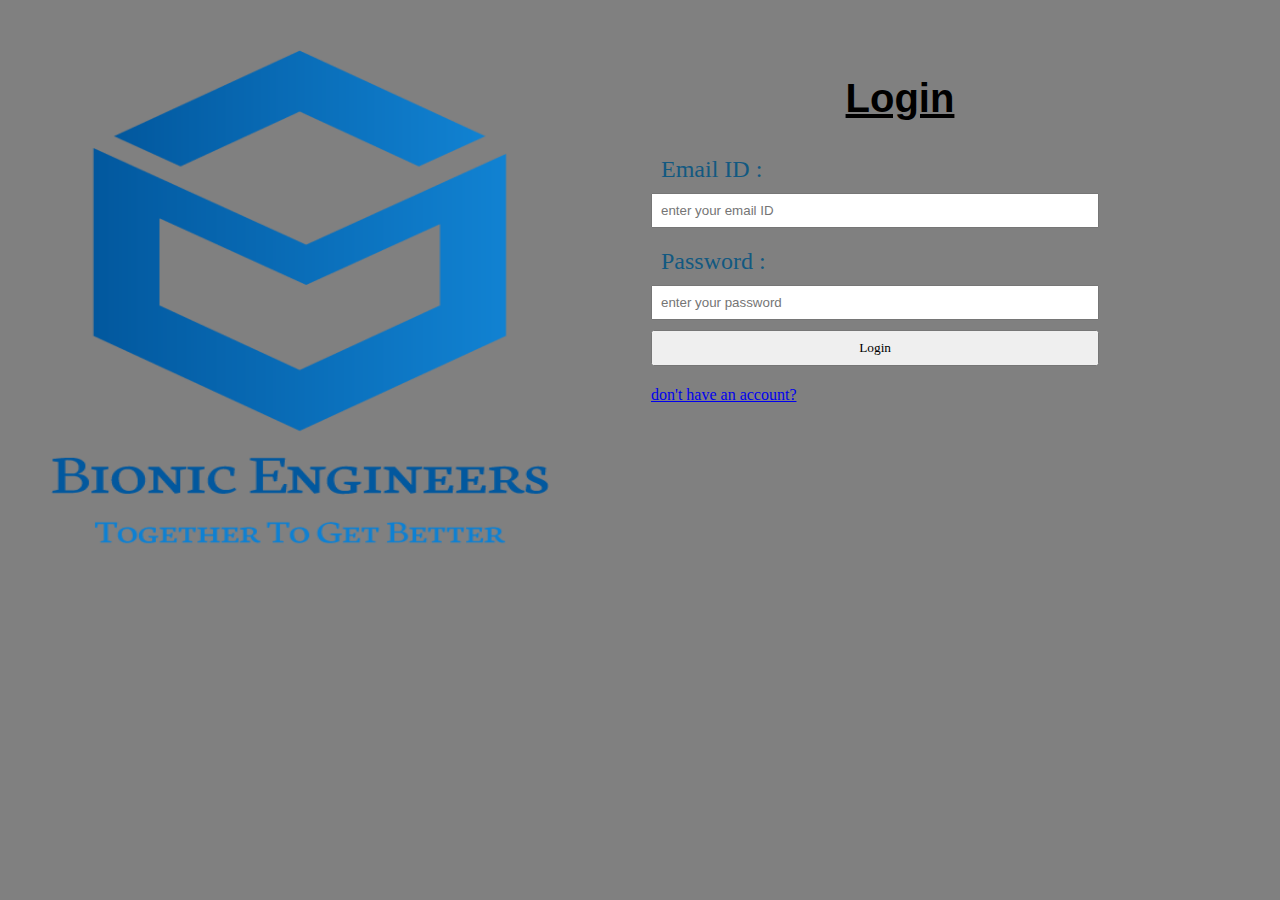
<file: index.html>
<!DOCTYPE html>
<html>
    <head>
        <title>resume- Login</title>
        <meta charset="utf-8">
        <meta name="viewport" content="width=device-width, initial-scale=1.0">
        <link rel="stylesheet" type="text/css" href="resume_style.css"    
    </head>

    <body>
    <header>
        <div class="head">
            <img src="Bionic.png" alt="Bionic Engineer Logo" ">
        </div>
    </header>
        <main>
            <div class="cred">
                <h2>Login</h2>
                <form class="getin" action="index.php" method="POST">
                
                <div class="email">
                    <label Class="label">Email ID :</label>
                    <input type="text" id="email" name="email" placeholder="enter your email ID"/>
                </div>

                <div class="password">
                    <label Class="label">Password :</label>
                    <input type="password" id="password" name="password" placeholder="enter your password"/>
                </div>

                <div class="button">
                    <input class="button" type="submit" value="Login" name="submit" id="submit">                
                </div> 
                <div class="signup">
                    <a href="resume_signup.html">don't have an account?</a>
                </div> 
            </div>   
            
        </main>
    </body>
</html>
</file>
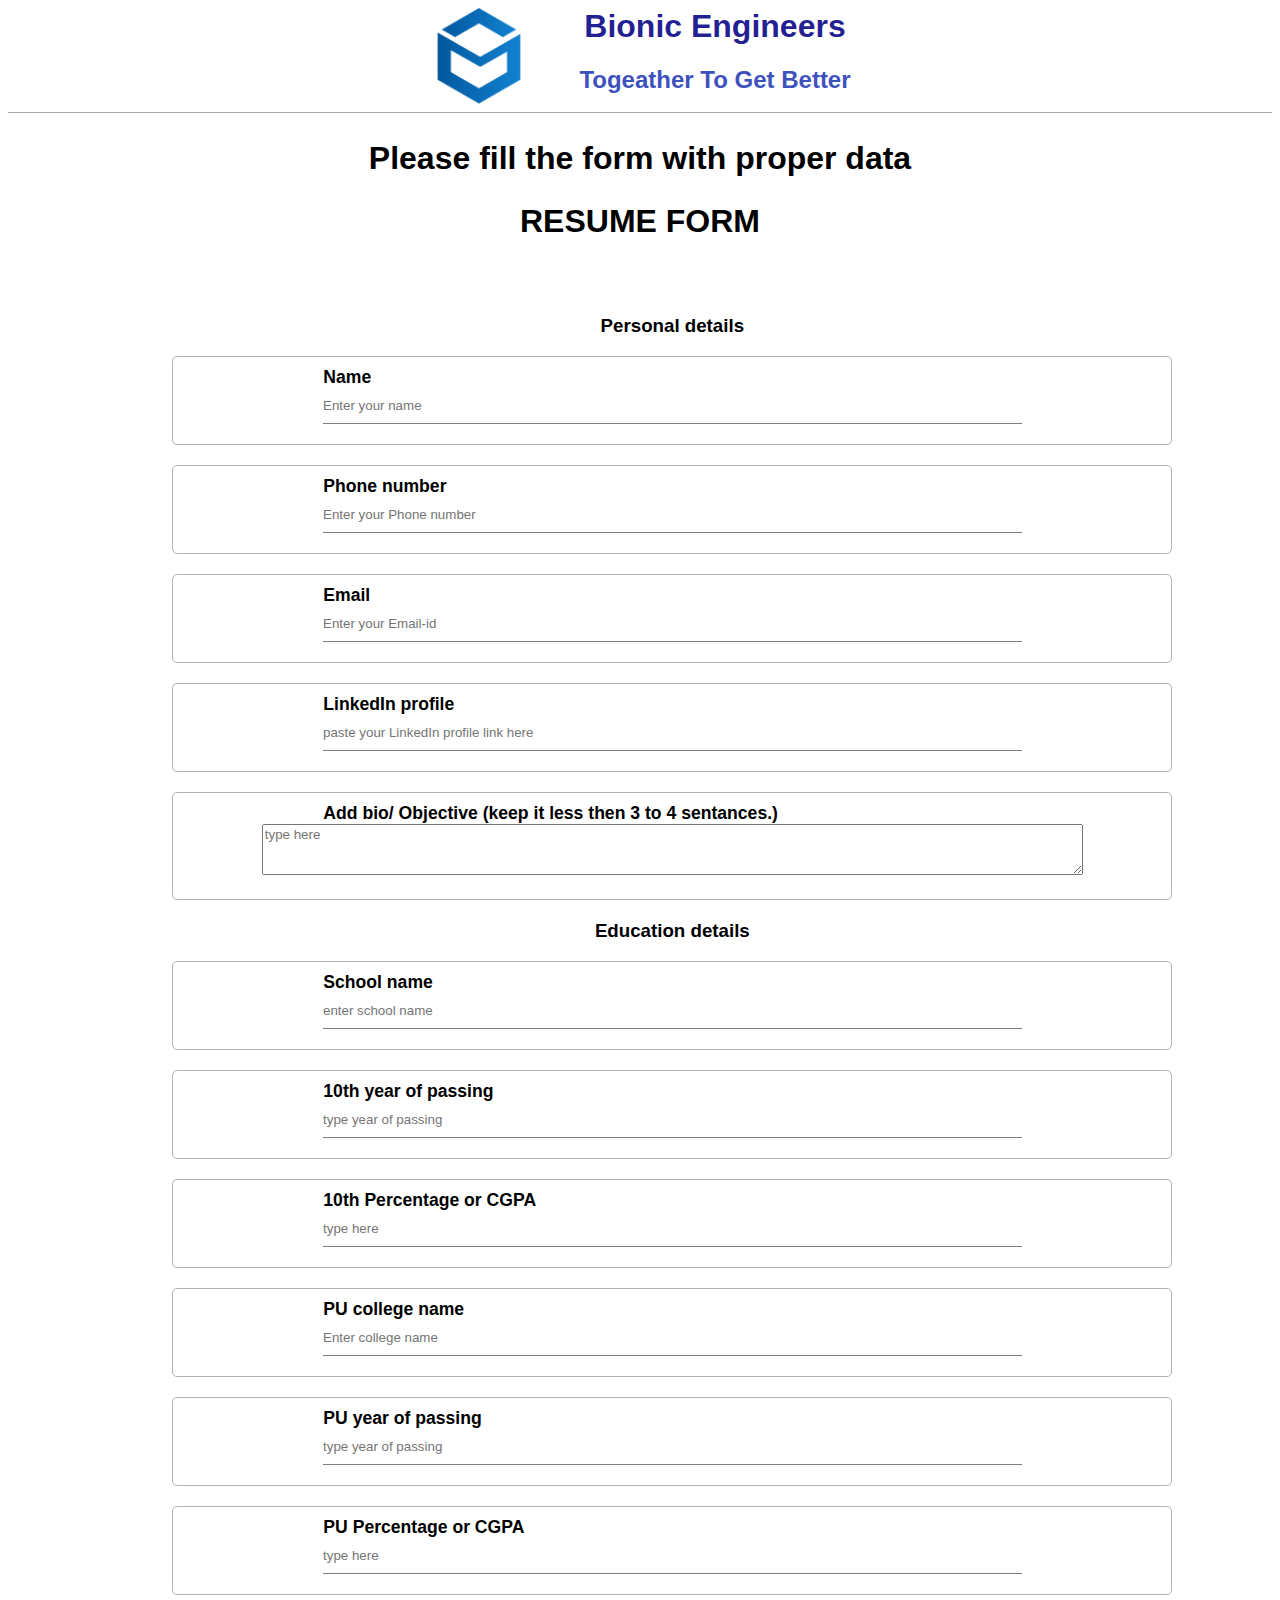
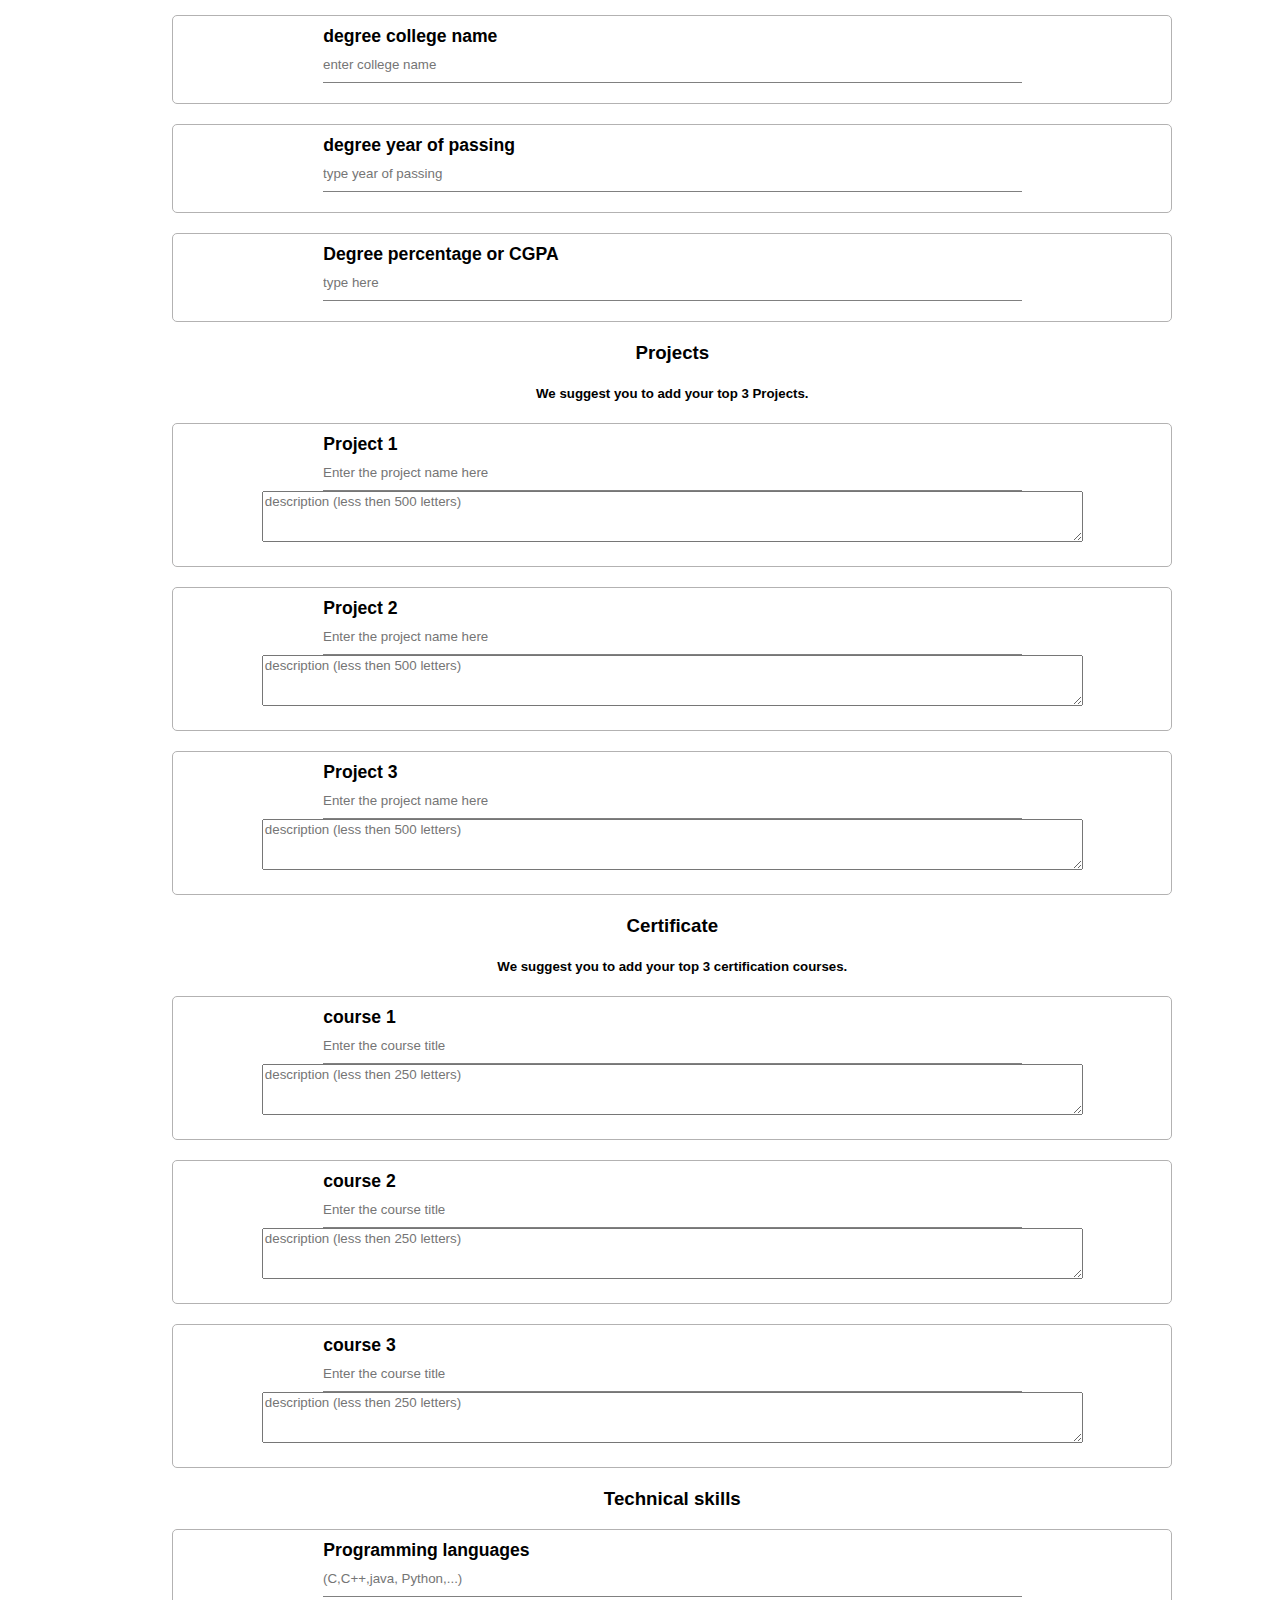
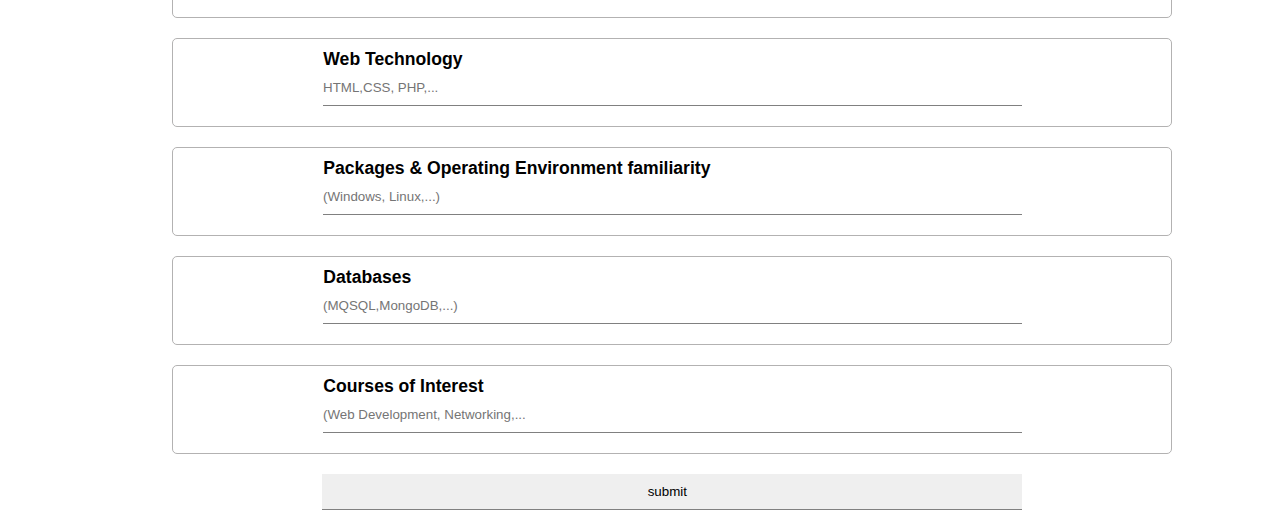
<file: resume_form.html>
<!DOCTYPE html>
<head>
  <meta charset="UTF-8" />
  <meta name="vieww" content="description" />
  <title>resume- form</title>
  <link rel="stylesheet" href="resume_style_form.css" />
</head>
<body>
  <header>
    <div class="head">
      <img src="Bionic1.png" alt="Bionic Engineer Logo" ">
    </div>
    <div class="cname">
      <h1>Bionic Engineers</h1>
      <h2>Togeather To Get Better</h2>
    </div>
  </header>
  <section>
    <h2 class="aname">Please fill the form with proper data</h2>
    <h2 class="aname">RESUME FORM</h2>
    
    <div class="aform">
      <form method="POST" action="resume_index.php">
        <h3>Personal details</h3>
        <div class="form-grp">
          <label for="name">Name</label>
          <input
            class="c-input"
            type="text"
            id="name"
            name="name"
            placeholder="Enter your name"
            required
          />
        </div>
        <div class="form-grp">
          <label for="phone">Phone number</label>
          <input
            class="c-input"
            type="text"
            id="phone"
            name="phone"
            placeholder="Enter your Phone number"
            required
          />
        </div>
        <div class="form-grp">
          <label for="email">Email</label>
          <input
            class="c-input"
            type="text"
            id="email"
            name="email"
            placeholder="Enter your Email-id"
            required
          />
        </div>
        
        <div class="form-grp">
          <label for="LinkedIn">LinkedIn profile</label>
          <input
            class="c-input"
            type="text"
            id="LinkedIn"
            name="LinkedIn"
            placeholder="paste your LinkedIn profile link here"
          />
        </div>
        <div class="form-grp">
          <label for="bio">Add bio/ Objective (keep it less then 3 to 4 sentances.)</label>
          <textarea
            class="c-input"
            rows="3"
            cols="100"
            maxlength="250"
            type="text"
            id="bio"
            name="bio"
            placeholder="type here"
            required
          ></textarea>
        </div>
        <h3>Education details</h3>
        <div class="form-grp">
          <label for="school">School name</label>
          <input
            class="c-input"
            type="text"
            id="school"
            name="school"
            placeholder="enter school name"
            required
          />
        </div>
        <div class="form-grp">
          <label for="syop">10th year of passing</label>
          <input
            class="c-input"
            type="number"
            id="syop"
            name="syop"
            placeholder="type year of passing"
            required
          />
        </div>
        <div class="form-grp">
          <label for="sp">10th Percentage or CGPA</label>
          <input
            class="c-input"
            type="text"
            id="sp"
            name="sp"
            placeholder="type here"
            required
          />
        </div>
        <div class="form-grp">
          <label for="puc">PU college name</label>
          <input
            class="c-input"
            type="text"
            id="puc"
            name="puc"
            placeholder="Enter college name"
            required
          />
        </div>
        <div class="form-grp">
          <label for="pyop">PU year of passing</label>
          <input
            class="c-input"
            type="number"
            id="pyop"
            name="pyop"
            placeholder="type year of passing"
            required
          />
        </div>
        <div class="form-grp">
          <label for="pp">PU Percentage or CGPA</label>
          <input
            class="c-input"
            type="text"
            id="pp"
            name="pp"
            placeholder="type here"
            required
          />
        </div>
        <div class="form-grp">
          <label for="degree">degree college name</label>
          <input
            class="c-input"
            type="text"
            id="degree"
            name="degree"
            placeholder="enter college name"
          />
        </div>
        <div class="form-grp">
          <label for="dyop">degree year of passing</label>
          <input
            class="c-input"
            type="number"
            id="dyop"
            name="dyop"
            placeholder="type year of passing"
          />
        </div>
        <div class="form-grp">
          <label for="dp">Degree percentage or CGPA</label>
          <input
            class="c-input"
            type="text"
            id="dp"
            name="dp"
            placeholder="type here"
            required
          />
        </div>
        <h3>Projects</h3>
        <h5>We suggest you to add your top 3 Projects.</h5>
        <div class="form-grp">
          <label for="p1">Project 1 </label>
          <input
            class="c-input"
            type="text"
            id="p1"
            name="p1"
            placeholder="Enter the project name here"
          />
          <textarea
          rows="3"
          cols="100"
          maxlength="500"
            class="c-input"
            type="text"
            id="p11"
            name="p11"
            placeholder="description (less then 500 letters)"
          ></textarea>
        </div>
        <div class="form-grp">
          <label for="p2">Project 2 </label>
          <input
            class="c-input"
            type="text"
            id="p2"
            name="p2"
            placeholder="Enter the project name here"
          />
          <textarea
          rows="3"
          cols="100"
          maxlength="500"
            class="c-input"
            type="text"
            id="p22"
            name="p22"
            placeholder="description (less then 500 letters)"
          ></textarea>
        </div>
        <div class="form-grp">
          <label for="p3">Project 3 </label>
          <input
            class="c-input"
            type="text"
            id="p3"
            name="p3"
            placeholder="Enter the project name here"
          />
          <textarea
          rows="3"
          cols="100"
          maxlength="500"
            class="c-input"
            type="text"
            id="p33"
            name="p33"
            placeholder="description (less then 500 letters)"
          ></textarea>
        </div>
        <h3>Certificate</h3>
        <h5>We suggest you to add your top 3 certification courses.</h5>
        <div class="form-grp">
          <label for="c1">course 1 </label>
          <input
            class="c-input"
            type="text"
            id="c1"
            name="c1"
            placeholder="Enter the course title"
          />
          <textarea
          rows="3"
          cols="100"
          maxlength="250"
            class="c-input"
            type="text"
            id="c11"
            name="c11"
            placeholder="description (less then 250 letters)"
          ></textarea>
        </div>
        <div class="form-grp">
          <label for="c2">course 2 </label>
          <input
            class="c-input"
            type="text"
            id="c2"
            name="c2"
            placeholder="Enter the course title"
          />
          <textarea
          rows="3"
          cols="100"
          maxlength="250"
            class="c-input"
            type="text"
            id="c22"
            name="c22"
            placeholder="description (less then 250 letters)"
          ></textarea>
        </div>
        <div class="form-grp">
          <label for="c3">course 3 </label>
          <input
            class="c-input"
            type="text"
            id="c3"
            name="c3"
            placeholder="Enter the course title"
          />
          <textarea
          rows="3"
          cols="100"
          maxlength="250"
            class="c-input"
            type="text"
            id="c33"
            name="c33"
            placeholder="description (less then 250 letters)"
          ></textarea>
        </div>
        <h3>Technical skills</h3>
        
        <div class="form-grp">
          <label for="prog">Programming languages</label>
          <input
            class="c-input"
            type="text"
            id="prog"
            name="prog"
            placeholder="(C,C++,java, Python,...)"
          />
        </div>
        <div class="form-grp">
          <label for="web">Web Technology</label>
          <input
            class="c-input"
            type="text"
            id="web"
            name="web"
            placeholder="HTML,CSS, PHP,..."
          />
        </div>
        <div class="form-grp">
          <label for="os">Packages & Operating Environment familiarity</label>
          <input
            class="c-input"
            type="text"
            id="os"
            name="os"
            placeholder="(Windows, Linux,...)"
          />
        </div>
        <div class="form-grp">
          <label for="db">Databases</label>
          <input
            class="c-input"
            type="text"
            id="db"
            name="db"
            placeholder="(MQSQL,MongoDB,...)"
          />
        </div>
        <div class="form-grp">
          <label for="cs">Courses of Interest</label>
          <input
            class="c-input"
            type="text"
            id="cs"
            name="cs"
            placeholder="(Web Development, Networking,..."
          />
        </div>
        <div  class="button">
          <input class="button"type="submit"value="submit"name=" ">
          </div>
      </form>
    </div>
  </section>
</body>
</file>
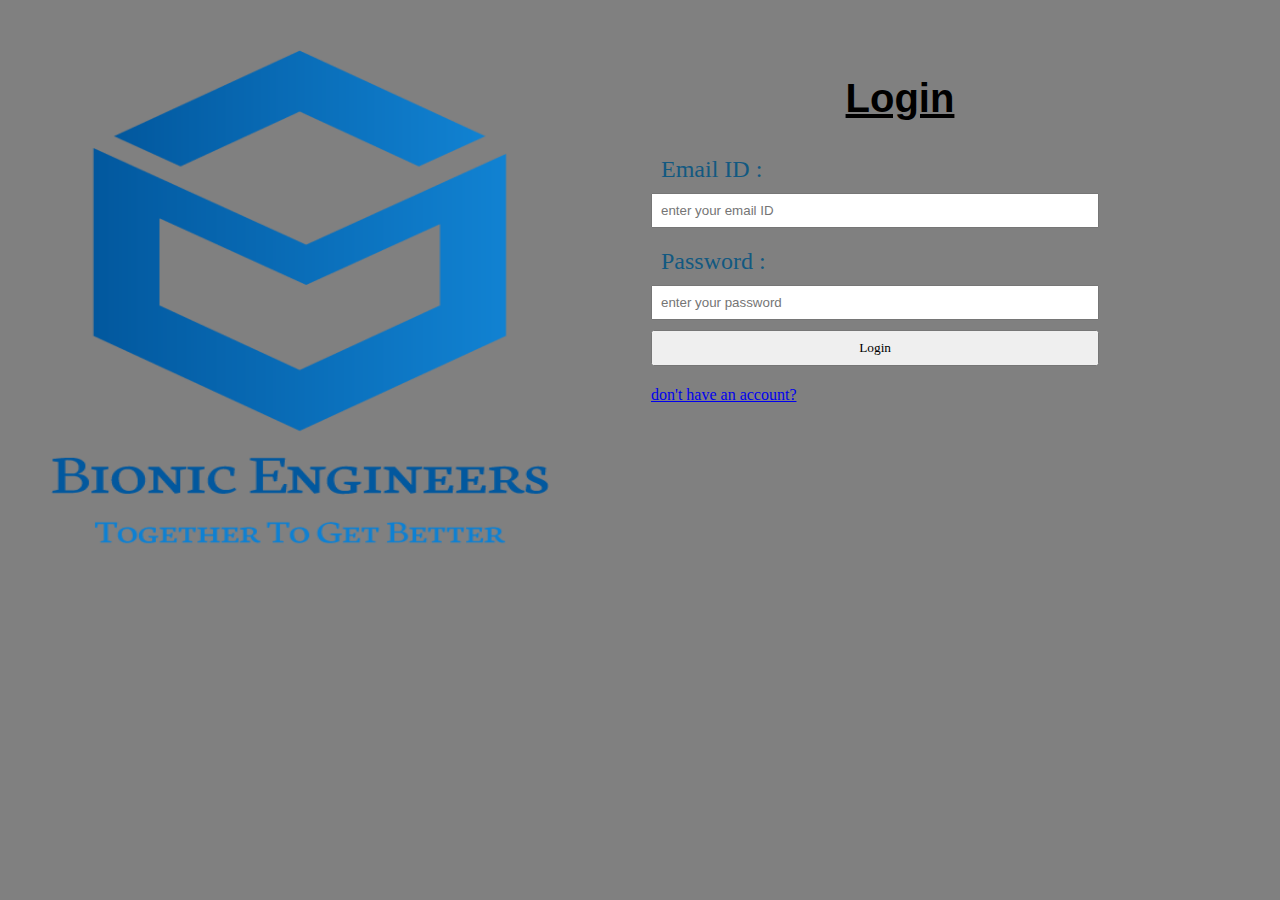
<file: resume_login.html>
<!DOCTYPE html>
<html>
    <head>
        <title>resume- Login</title>
        <meta charset="utf-8">
        <meta name="viewport" content="width=device-width, initial-scale=1.0">
        <link rel="stylesheet" type="text/css" href="resume_style.css"    
    </head>

    <body>
    <header>
        <div class="head">
            <img src="Bionic.png" alt="Bionic Engineer Logo" ">
        </div>
    </header>
        <main>
            <div class="cred">
                <h2>Login</h2>
                <form class="getin" action="resume_login.php" method="POST">
                
                <div class="email">
                    <label Class="label">Email ID :</label>
                    <input type="text" id="email" name="email" placeholder="enter your email ID"/>
                </div>

                <div class="password">
                    <label Class="label">Password :</label>
                    <input type="password" id="password" name="password" placeholder="enter your password"/>
                </div>

                <div class="button">
                    <input class="button" type="submit" value="Login" name="submit" id="submit">                
                </div> 
                <div class="signup">
                    <a href="resume_signup.html">don't have an account?</a>
                </div> 
            </div>   
            
        </main>
    </body>
</html>
</file>
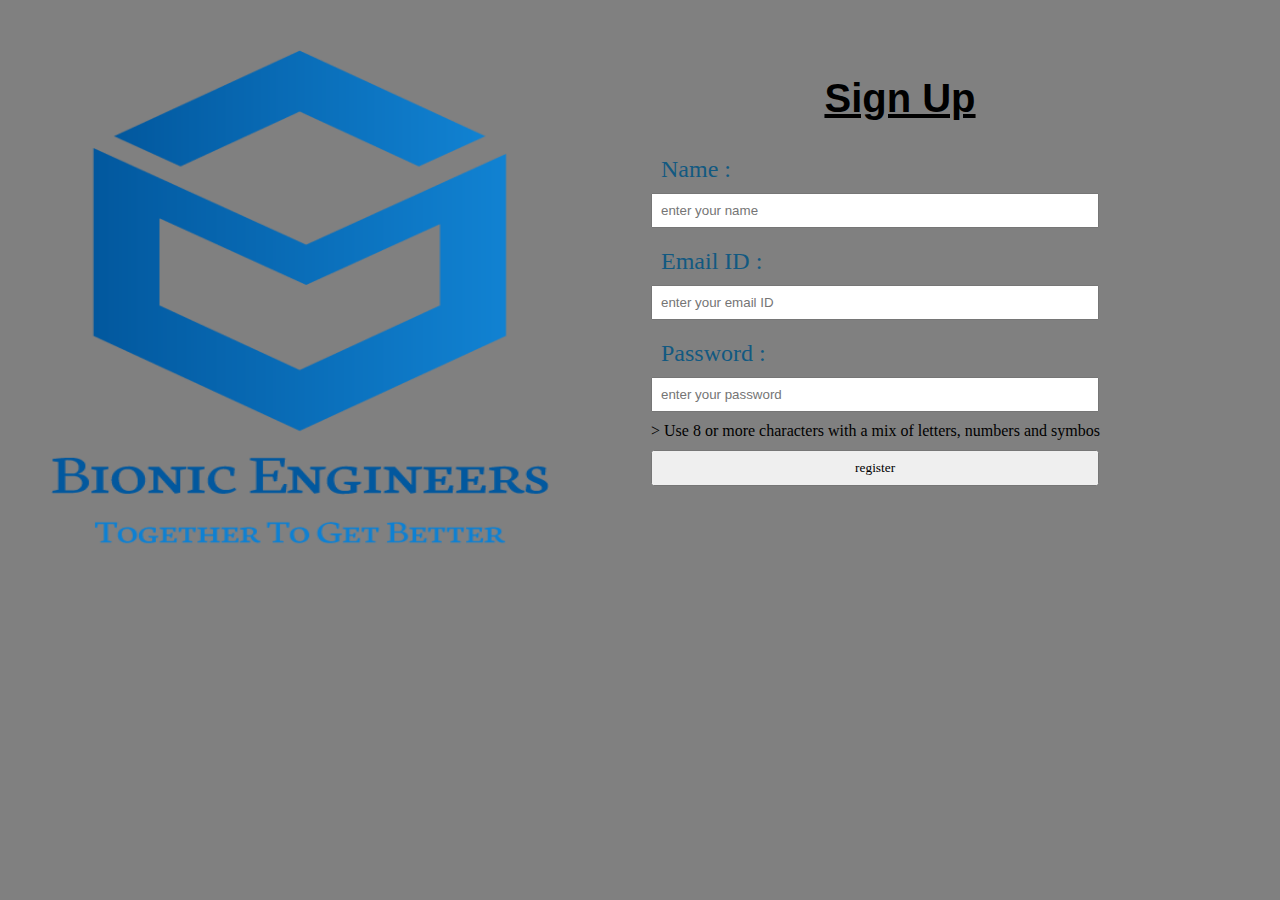
<file: resume_signup.html>
<!DOCTYPE html>
<html>
    <head>
        <title>resume- signup</title>
        <meta charset="utf-8">
        <meta name="viewport" content="width=device-width, initial-scale=1.0">
        <link rel="stylesheet" type="text/css" href="resume_style.css"
        <link href="https://fonts.googleapis.com/css2?family=Scheherazade+New&display=swap" rel="stylesheet">
        
    </head>

    <body>
    <header>
        <div class="head">
            <img src="Bionic.png" alt="Bionic Engineer Logo" ">
        </div>
    </header>
        <main>
            <div class="cred">
                <h2>Sign Up</h2>
                <form class="getin" action="resume_signup.php" method="POST">
                <div class="name">
                    <label class="label">Name :</label>
                    <input type="text" id="name" name="name" placeholder="enter your name"/>
                </div>
                
                <div class="email">
                    <label Class="label">Email ID :</label>
                    <input type="text" id="email" name="email" placeholder="enter your email ID"/>
                </div>

                <div class="password">
                    <label Class="label">Password :</label>
                    <input type="password" id="password" name="password" placeholder="enter your password"/>
                </div>

                <div class="para">
                    <p>> Use 8 or more characters with a mix of letters, numbers and symbos</p>
                </div>

                <div class="button">
                    <input class="button" type="submit" value="register" name=" ">                
                </div>  
            </div>   
            
        </main>
    </body>
</html>
</file>
<file: resume_style.css>
* {
  box-sizing: border-box;
  padding: 0;
  margin: 0;
}

body {
  background-color: grey;
  display: flex;
}
img {
  float: left;
  width: 500px;
  height: 500px;
  margin: 50px;
}
.cred {
  margin: auto;
  height: 500px;
  width: 500px;
  float: right;
  margin: 50px;
  background-blend-mode: screen;
  border: 0.01em solid transparent;
  background-color: grey;
}
h2 {
  text-align: center;
  font-size: 40px;
  font-family: Impact, Haettenschweiler, "Arial Narrow Bold", sans-serif;
  padding: 25px 0px;
  text-decoration: underline;
}
.getin label {
  display: block;
  font-size: 1.5em;
  color: rgb(18, 89, 129);
  font-family: Impact, Haettenschweiler, "Arial Narrow Bold", sans-serif;
}
.getin input[type="button"] {
  width: 30%;
  color: black;
  background-color: cadetblue;
  text-align: center;
}
.getin input {
  width: 90%;
  padding: 8px;
}
.getin label {
  padding: 10px;
  font-family: "yeon sung", cursive;
}
.name {
  padding-bottom: 10px;
}
.email {
  padding-bottom: 10px;
}
.password {
  padding-bottom: 10px;
}
.para {
  padding-bottom: 10px;
  font-family: "yeon sung", cursive;
}

.button :hover {
  background-color: black;
  color: blanchedalmond;
}
.button {
  size: 1em;
  font-family: "yeon sung", cursive;
  padding-bottom: 20px;
}
.signup :hover {
  color: red;
}

[class*="col-"] {
  float: left;
  padding: 15px;
}
/* For desktop: */
.col-1 {
  width: 8.33%;
}
.col-2 {
  width: 16.66%;
}
.col-3 {
  width: 25%;
}
.col-4 {
  width: 33.33%;
}
.col-5 {
  width: 41.66%;
}
.col-6 {
  width: 50%;
}
.col-7 {
  width: 58.33%;
}
.col-8 {
  width: 66.66%;
}
.col-9 {
  width: 75%;
}
.col-10 {
  width: 83.33%;
}
.col-11 {
  width: 91.66%;
}
.col-12 {
  width: 100%;
}

@media (max-width: 768px) {
  /* For mobile phones: */
  body {
    display: block;
  }
  .cred {
    padding-left: 28%;
  }
  img {
    width: 300px;
    height: auto;
    padding-left: 15%;
  }
}
</file>
<file: resume_style_form.css>
* {
  box-sizing: border-box;
  font-family: sans-serif;
}
header {
  display: flex;
  justify-content: center;
  border-bottom: 1px rgb(175, 165, 165) ridge;
}
form{
   /*background-image: linear-gradient( 115deg, rgba(58, 58, 158, 0.8), rgba(136, 136, 206, 0.7) );*/
    padding-top: 30px;
}
.head img {
  width: 100px;
  height: 100px;
}
.cname {
  margin-left: 50px;
  text-align: center;
  /*font-family: Georgia, 'Times New Roman', Times, serif;*/
}
.cname h2{
    padding-bottom: 0;
    margin-bottom: 0;
    color: rgb(62, 82, 190);
}
.cname h1{
    margin-top: 0;
    color: #0c0a88e7;
}
.aname {
  text-align: center;
  font-size: 2em;
}
.aform {
  max-width: 1000px;
  /*border: 1px gray ridge;*/
  height: 100%;
  margin-left: 13%;
  text-align: center;
}
.form-grp {
  padding-bottom: 20px;
  border: 1px rgb(179, 178, 178) solid;
  border-radius: 5px;
  margin-bottom: 20px;
}
form label{
   font-weight: bold;
   font-size: 1.1em;
   margin-left: 100px;
   display: flex;
   justify-content: baseline;
   padding-left: 50px;
   padding-top: 10px;
}
form input{
   width: 70%;
   padding: 10px;
   border: none;
   border-bottom: 1px gray solid;
   padding-left: 0;
  outline: none;
}

.radio{
    display: inline-block;
    padding-bottom: 5px;  
    padding-left: 15px;
    font-size: 0.8em;
    padding-top: 0;  
    margin-top: 0;
}
.radio label{
    color: black;
    margin-left: 0px;
}
.r-input{
    height: 1.5em;
    width: 1.5em;
    margin-left: 50px;
    align-items: baseline;
    
}
.rhead {
  display: flex;
  justify-content: baseline;
  padding-left: 150px;
  margin-top: 30px;
  font-size: 1.1em;
  font-weight: bold;
}
.button button{
 padding: 8px;
 background-color: rgb(1, 253, 1);
 font-size: 1em;
 font-weight: bold;
 margin-bottom: 10px;
}
button:hover{
  background-color: green;
}


/*form label {
  display: block;
  padding-bottom: 10px;
  color: white;
  font-size: 1.3em;
}
</file>
